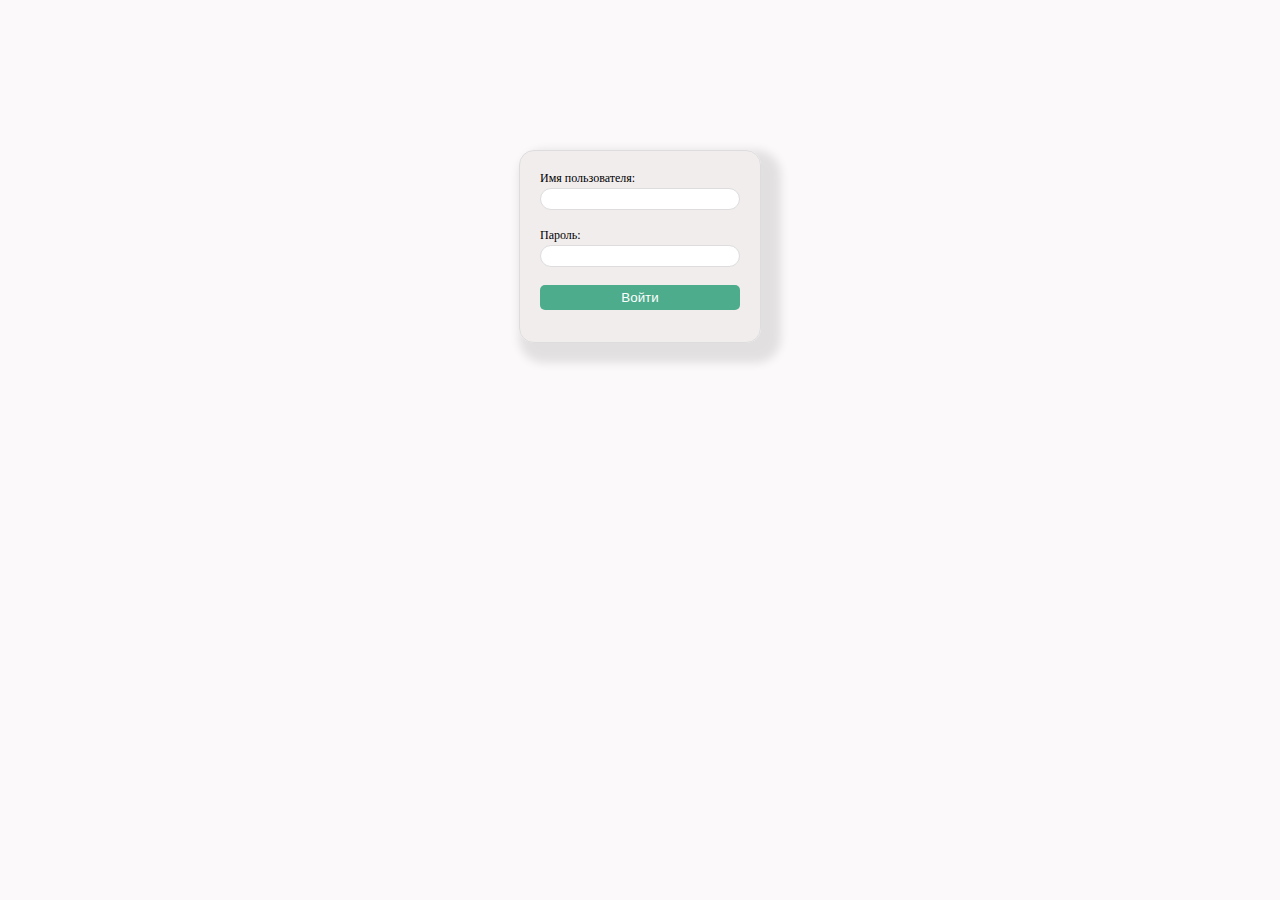
<file: index.html>
<!DOCTYPE html>
<html lang="en">
<head>
    <meta charset="UTF-8">
    <meta name="viewport" content="width=device-width, initial-scale=1.0">
    <title>Login</title>
    <link href="https://fonts.googleapis.com/css?family=Roboto:300,400,700&display=swap&subset=cyrillic-ext" rel="stylesheet">
    <link rel="icon" type="image/x-icon" href="img/log.jpg">
    <link rel="stylesheet" href="css/login.css">
</head>
<body>
    <header class="header">
        
    </header>
   
    
    <div  class="loginForm">
      <form>
        <label for="username">Имя пользователя:</label>
        <input type="text" id="username" name="username"><br><br>
        <label for="password">Пароль:</label>
        <input type="password" id="password" name="password"><br><br>
        <button type="button" onclick="validate()">Войти</button>
       <p class="result"></p>
      </form>
    </div>

<script src="js/login.js"></script>
</body>
</html>
</file>
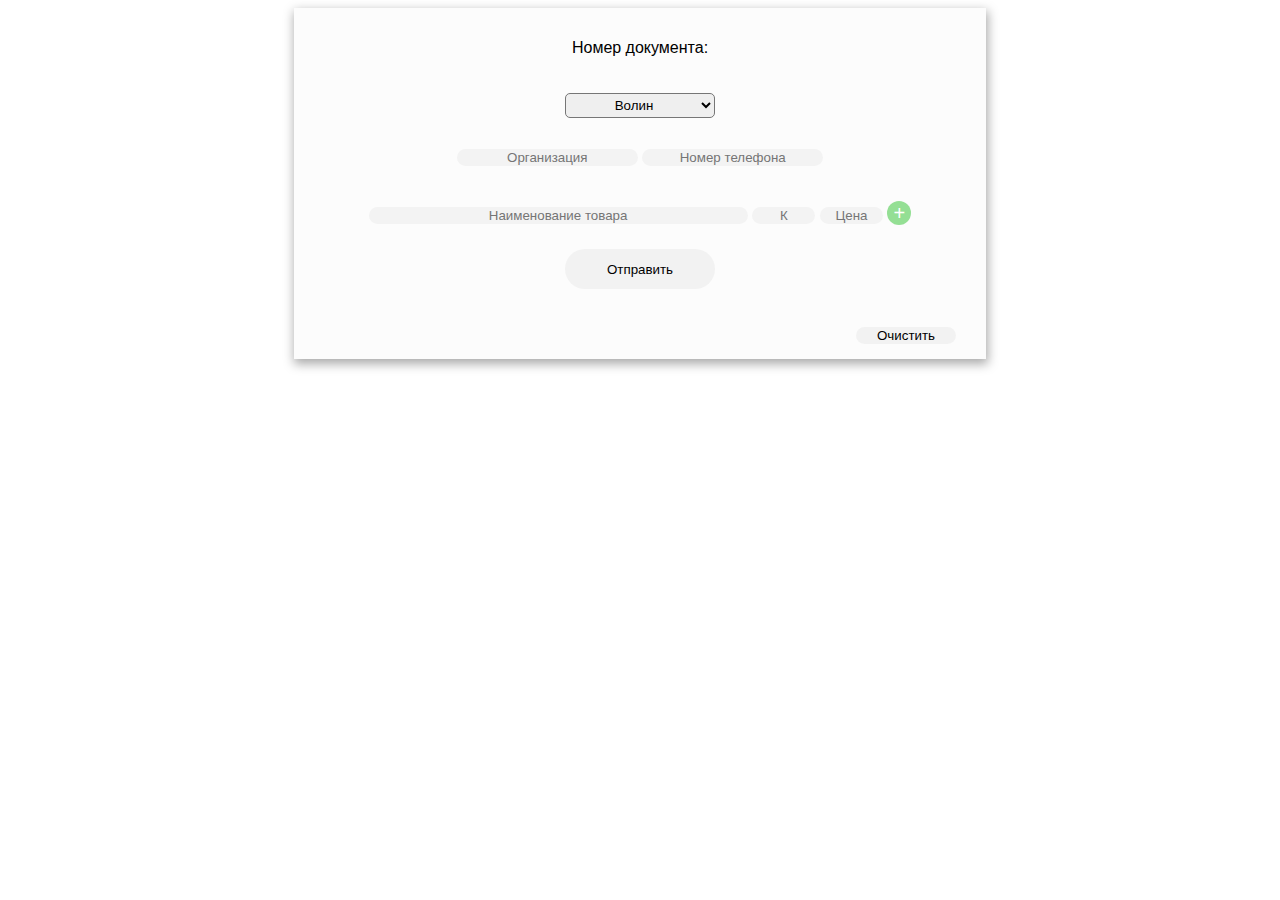
<file: form.html>
<!DOCTYPE html>
<html lang="en">
<head>
    <meta charset="UTF-8">
    <meta name="viewport" content="width=device-width, initial-scale=1.0">
    <title>Kekw</title>
    <link href="https://fonts.googleapis.com/css?family=Roboto:300,400,700&display=swap&subset=cyrillic-ext" rel="stylesheet">
    <link rel="icon" type="image/x-icon" href="img/doc1.png">
    <link rel="stylesheet" href="css/style.css">
</head>
<body>
    <header class="header">
        
    </header>
    
              <div id="mainForm" class="mainForm">
                <p class="numDoc"><span>Номер документа: <span id="numberDocument">0</span></span> <br></p>

                <form id="container" class="mainForm"> 

                  <select name="seller" class="sellerName">
                    <option value="Volin">Волин</option>
                    <option value="Makarenko">Макаренко</option>
                  </select>  
                
                    <div class="wide">
                        <input type="text" placeholder="Организация" name="organization">
                        <input maxlength="10" type="tel" placeholder="Номер телефона" name="phone-organization">   
                    </div> 

                      <input class="input0" type="text" placeholder="Наименование товара" name="tovar">
                      <input class="input1" type="text" placeholder="К" name="count">
                      <input class="input2" type="text" placeholder="Цена" name="price">
                      <button type="button" id="hider" class="btnAdd">+</button>
                </form>

                <div class="footerButtons">
                  <button type="submit" class="send" type="submit">Отправить</button><br>
                <div class="ccd">
                  <button id="removeLS" class="removeLS">Очистить</button><br>
                </div>
                </div>
                        
              </div>

             <!--  <div id="feedback-form">
                <h2 class="header">Register Today</h2>
                <div>
                  <form>
                    <input type="text" name="email" placeholder="Email"></input>
                    <input type="text" name="name" placeholder="Name"></input>
                    <label for="feedback-notify">Remind me about this event via SMS</label>
                    <input type="checkbox" id="feedback-notify" name="notify">
                    <input type="text" id="feedback-phone" name="phone" placeholder="Phone number"></input>
                    <button type="submit">Register</button>
                  </form>
                </div>
              </div> -->

              
              <br>

              

        
    </main>

    <script src="js/script.js"></script>
</body>
</html>
</file>
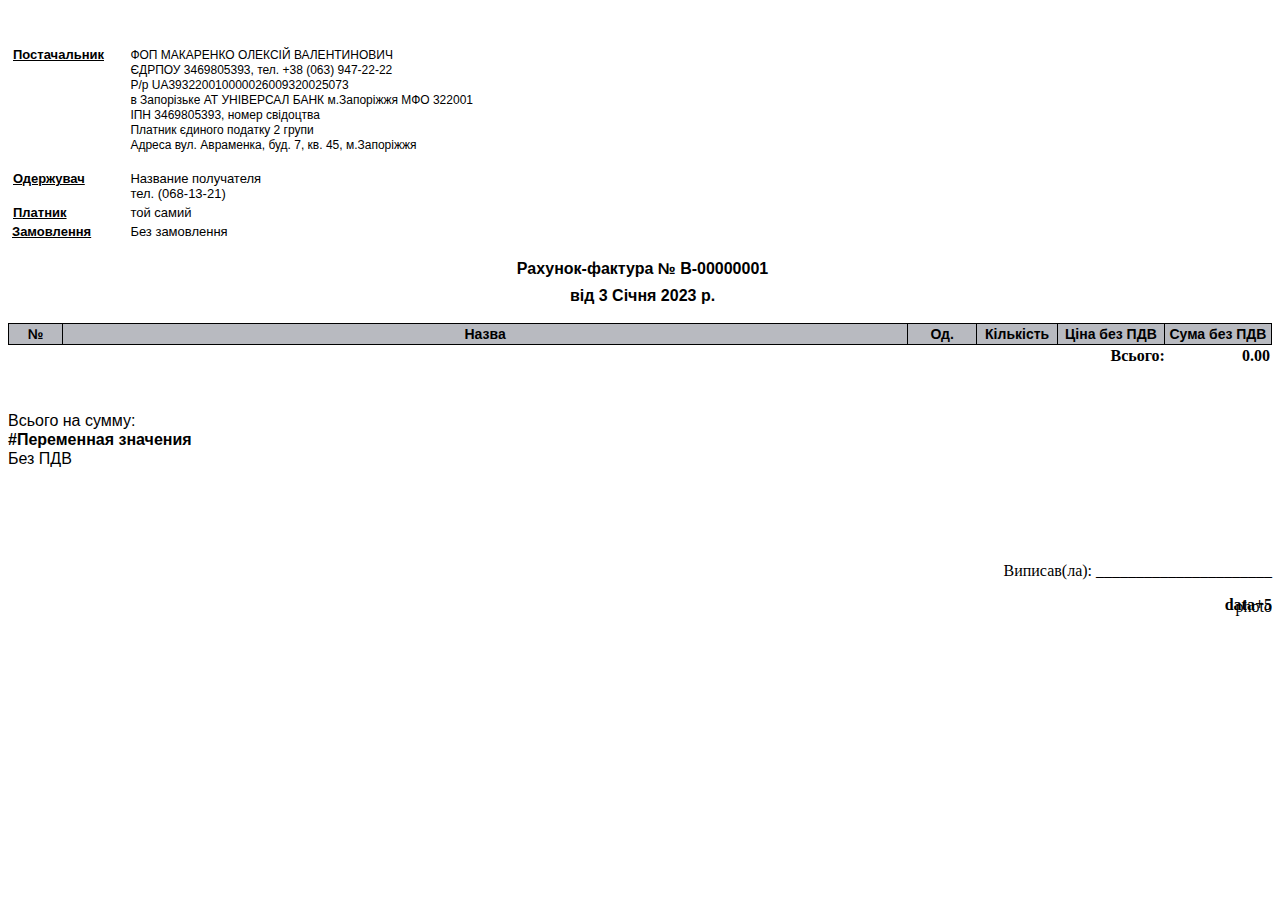
<file: result.html>
<!DOCTYPE html>
<html lang="en">
<head>
    <meta charset="UTF-8">
    <meta http-equiv="X-UA-Compatible" content="IE=edge">
    <meta name="viewport" content="width=device-width, initial-scale=1.0">
    <title>Счет фактура</title>
    <link rel="icon" type="image/x-icon" href="img/doc2.png">
    <link rel="stylesheet" href="css/style.css">
</head>
<body>
<div class="main">
<br>
<table class="headTable">
    <tr>
        <td class="myTags">
            <div class="myTag">
                <u>Постачальник</u>
            </div>
        </td>
        <td>
            <div>
<span class="myPaymentDetails">
    <table class="seller">
         <span>?</span> <br>
         <span>?</span><span>?</span> <br>
         <span>?</span> <br>
         <span>?</span>
         <span>?</span> <br>
         <span>?</span> <br>
         <span>?</span> <br>
         <span>?</span>
    </table>
</span>          
           </div>
        </td>
    </tr>
    <br>
    <tr>
        <td>
            <div class="myTag">
                <u>Одержувач</u>
           </div>
        </td>
        <td>
            <div>
                <br>
                <span class="organization">Название получателя</span> <br>
                <span class="phoneNumberOrganization">тел. (068-13-21)</span>
           </div>
        </td>
    </tr>
    
    <tr>
        <td class="myTags">
            <div class="myTag">
                <u>Платник</u>
           </div>
        <td>
            <div>
                <span>той самий</span>
           </div>
        </td>
    </tr>
    
    <tr>
        <td class="myTag">
            <div>
                <u>Замовлення</u>
           </div>
           <td>
            <div>
                <span>Без замовлення</span>
           </div>
        </td>
    </tr>  
</table>

<br>

<div class="documentName1">Рахунок-фактура № B-00000001</div>
<div class="date">від 3 Січня 2023 р.</div>

<br>

<table class="mainTable" border="1" width="100%" cellpadding="2" cellspacing="2">
    <thead class="inMainTable">
    <tr class="headColor">
        <th style="width:13mm;">№</th>
        <th>Назва</th>
        <th style="width:17mm;">Од.</th>
        <th style="width:20mm;">Кількість</th>  
        <th style="width:27mm;">Ціна без ПДВ</th>
        <th style="width:27mm;">Сума без ПДВ</th>
    </tr>
    </thead>
    <tbody class="inMainTable" id="mainTable">
      <tr class="firstStr">
        <!-- <td style="width:13mm;">1</td>
        <td>Наименование товара</td>
        <td style="width:20mm;">Кол-во</td>
        <td style="width:17mm;">Шт.</td>
        <td style="width:27mm;">Цена</td>
        <td style="width:27mm;">Сумма</td> -->
    </tr class="nextStr">
    </tbody>
</table>

<table width="100%" cellpadding="1" cellspacing="1">
    <tr>
        <td></td>
        <td style="width:27mm; font-weight:bold;  text-align: right;">Всього:</td>
        <td class="sumAll" style="width:27mm; font-weight:bold;  text-align: right; ">0.00</td>
    </tr>

</table>

<br>

<br/>
<div class="downPriceTotal">
<p>Всього на сумму:</p>
<b class="totalText">#Переменная значения</b>
<p>Без ПДВ</p>
</div>

<br/><br/>


<div class="podpis">
    <p class ="imgPodpis">photo</p>
    <p>Виписав(ла):  ______________________ </p>
    <p><b class="dateEnd">data+5</b></p>
</div>




<script src="js/scriptResult.js"></script>
</body>
</html>
</file>
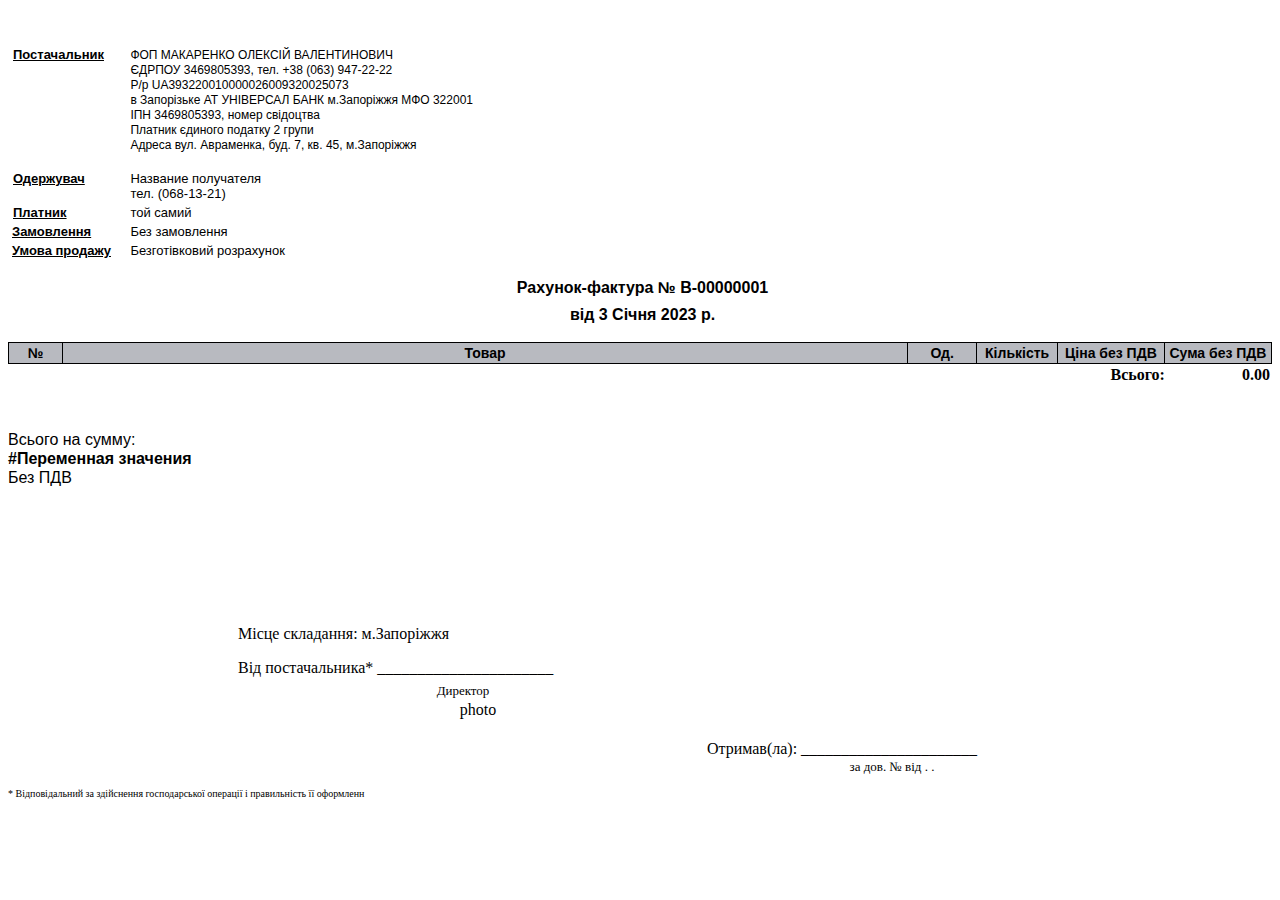
<file: resultNakladnaya.html>
<!DOCTYPE html>
<html lang="en">
<head>
    <meta charset="UTF-8">
    <meta http-equiv="X-UA-Compatible" content="IE=edge">
    <meta name="viewport" content="width=device-width, initial-scale=1.0">
    <title>Накладная</title>
    <link rel="icon" type="image/x-icon" href="img/doc2.png">
    <link rel="stylesheet" href="css/styleResultNakl.css">
</head>
<body>
<div class="main">
<br>
<table class="headTable">
    <tr>
        <td class="myTags">
            <div class="myTag">
                <u>Постачальник</u>
            </div>
        </td>
        <td>
            <div>
<span class="myPaymentDetails">
    <table class="seller">
         <span>?</span> <br>
         <span>?</span><span>?</span> <br>
         <span>?</span> <br>
         <span>?</span>
         <span>?</span> <br>
         <span>?</span> <br>
         <span>?</span> <br>
         <span>?</span>
    </table>
</span>          
           </div>
        </td>
    </tr>
    <br>
    <tr>
        <td>
            <div class="myTag">
                <u>Одержувач</u>
           </div>
        </td>
        <td>
            <div>
                <br>
                <span class="organization">Название получателя</span> <br>
                <span class="phoneNumberOrganization">тел. (068-13-21)</span>
           </div>
        </td>
    </tr>
    
    <tr>
        <td class="myTags">
            <div class="myTag">
                <u>Платник</u>
           </div>
        <td>
            <div>
                <span>той самий</span>
           </div>
        </td>
    </tr>
    
    <tr>
        <td class="myTag">
            <div>
                <u>Замовлення</u>
           </div>
           <td>
            <div>
                <span>Без замовлення</span>
           </div>
        </td>
    </tr>  
    <tr>
        <td class="myTag">
            <div>
                <u>Умова продажу</u>
           </div>
           <td>
            <div>
                <span>Безготівковий розрахунок</span>
           </div>
        </td>
    </tr>  
</table>

<br>

<div class="documentName1">Рахунок-фактура № B-00000001</div>
<div class="date">від 3 Січня 2023 р.</div>

<br>

<table class="mainTable" border="1" width="100%" cellpadding="2" cellspacing="2">
    <thead class="inMainTable">
    <tr class="headColor">
        <th style="width:13mm;">№</th>
        <th>Товар</th>
        <th style="width:17mm;">Од.</th>
        <th style="width:20mm;">Кількість</th>
        <th style="width:27mm;">Ціна без ПДВ</th>
        <th style="width:27mm;">Сума без ПДВ</th>
    </tr>
    </thead>
    <tbody class="inMainTable" id="mainTable">
      <tr class="firstStr">
        <!-- <td style="width:13mm;">1</td>
        <td>Наименование товара</td>
        <td style="width:20mm;">Кол-во</td>
        <td style="width:17mm;">Шт.</td>
        <td style="width:27mm;">Цена</td>
        <td style="width:27mm;">Сумма</td> -->
    </tr class="nextStr">
    </tbody>
</table>

<table width="100%" cellpadding="1" cellspacing="1">
    <tr>
        <td></td>
        <td style="width:27mm; font-weight:bold;  text-align: right;">Всього:</td>
        <td class="sumAll" style="width:27mm; font-weight:bold;  text-align: right; ">0.00</td>
    </tr>

</table>

<br>

<br/>
<div class="downPriceTotal">
<p>Всього на сумму:</p>
<b class="totalText">#Переменная значения</b>
<p>Без ПДВ</p>
</div>

<!-- <br/><br/> -->


<div class="footer">

    <div class="podpis">
        <p class="imgPodpis">photo</p>
        <div class="down">
            <p>Місце складання:   <span>м.Запоріжжя</span></p>
            <p>Від постачальника* <span>______________________ </span></p>
            <p class="director">Директор</p>
           
        </div>
        <p></b></p>
    </div>
    
    <div class="footerRight">
        <p></p>
        <div class="kek">
            <p class="otrim">Отримав(ла):  ______________________ </p>
            <p class="dovir">за дов. № від . .</p>
        </div>
        <p></b></p>
    </div>
       
</div>

<p class="vidp">* Відповідальний за здійснення господарської операції і правильність її оформленн</p>




<script src="js/scriptResultNakladnaya.js"></script>
</body>
</html>
</file>
<file: css/login.css>
body {
    background-color:rgba(214, 200, 200, 0.1);
  }
  
  .loginForm {
    max-width: 200px;
    margin: 150px auto;
    padding: 20px;
    border: 1px solid #ddd;
    border-radius: 15px;
    box-shadow: 10px 10px 10px 10px rgba(0, 0, 0, 0.1);
    background-color: rgba(155, 142, 142, 0.1);
  }
  
  label {
    display: block;
    margin-bottom: 2px;
    font-size: 12px;
  }
  
  input[type="text"],
  input[type="password"] {
    width: 100%;
    height: 10px;
    padding: 10px;
    border: 1px solid #ddd;
    border-radius: 15px;
    box-sizing: border-box;
   
  }
  
  button {
    display: block;
    width: 100%;
    padding: 5px;
    background-color: #4dac8c;
    color: #fff;
    border: none;
    border-radius: 5px;
    cursor: pointer;
    text-align: center;
  }


  button:hover {
    background-color: #4cac2f; /* Green */
    color: white;
  }

  button:active {
      background-color: #3e8e41;
      transform: translateY(4px);
    }

  .result {
    text-align: center;
    color: rgb(233, 17, 17);
    width: 100%;
    font-size: 12px;
    
  }
</file>
<file: css/style.css>
#mainForm {
    width: 50%;
    margin: 0 auto;
    background-color: #fcfcfc;
    padding:15px 30px 15px;
    box-shadow: 1px 4px 10px 1px #aaa;
    font-family: sans-serif;
    text-align: center;
  }
  
  #mainForm * {
      box-sizing: border-box;
  }
  

  #mainForm input {
    text-align: center;
    box-sizing: border-box;
    display:inline;
    width: center;
    margin-bottom: 5px;
    border: none;
    border-radius: 30px;
    background-color: #f3f3f3;
  }
  
  .input0 {
    width: 60%;
  }
  .input1 {
    width: 10%;
  }
  .input2 {
    width: 10%;
  }
 
  th {
    background: rgb(184, 186, 192);
    font-size: 14px;
    
 }
  
  .secondStr {
   text-align: right;
   font-size: 13px;
  
  }
   
  
  .nameProduct { 
    font-size: 13px;
    text-align: left;
   
  }

  .pcs {
    text-align: center;
  }

  .btnAdd {
    color: white;
    font-size: 20px;
    background-color:#6bd46bb7;
    margin: 20px auto 0;
    width: 24px;
    height: 24px;
    border-radius: 25px;
    border: none;
    transition-duration: 0.1s;
  }
  
  .btnAdd:hover {
    background-color: #4cac2f; /* Green */
    color: white;
  }

  .btnAdd:active {
      background-color: #3e8e41;
      box-shadow: 0 5px #666;
      transform: translateY(4px);
    }
 
  
  .send {
    background-color:#4849480e;
    display: block;
    margin: 20px auto 0;
    width: 150px;
    height: 40px;
    border-radius: 25px;
    border: none;
    transition-duration: 0.1s;
  }
  
  .send:hover {
    background-color: #39b2b6; /* Green */
    color: white;
  }

  .send:active {
      background-color: #3e8e41;
      box-shadow: 0 5px #666;
      transform: translateY(4px);
    }


  .removeLS {
    
    background-color:#4849480e;
    margin: 20px auto 0;
    width: 100px;
    border-radius: 25px;
    border: none;
    transition-duration: 0.1s;
  }
  
  .removeLS:hover {
    background-color: #7c1010; /* Green */
    color: white;
  }

  .removeLS:active {
      background-color: #3e8e41;
      box-shadow: 0 5px #666;
      transform: translateY(4px);
    }

  .ccd {
    text-align: right;
  }


  .wide {
    text-align: center;
    margin: 10px;
    margin-bottom: 10px;  
  }

  .resultOne {
    text-align: center;
    background-color: red;
  }
  
  /* .mainForm a {
    text-align: center;
    box-sizing:border-box;
    text-align: center;
    display: block;
    height: auto;
    margin: 5%;
    background: #f6d654;
    background-size: 20px;
  } */
  
  a {
    text-align: center;
    display: block;
    box-shadow: inset 0 0 0 0 #54b3d6;
    color: #54b3d6;
    margin: 1%;
    padding: 0 .25rem;
    transition: color .3s ease-in-out, box-shadow .3s ease-in-out;
  }
  a:hover {
    box-shadow: inset 100px 0 0 0 #54b3d6;
    
  }





 








.sellerName {
    box-sizing: border-box;
    border-radius: 5px;
    text-align: center;
    width: 150px;
    height: 25px;
    text-align-last: center;
    margin: 20px 0px 20px;
    
}











.headTable {
   width: 100%;
   font-family: Arial;
   font-size: 13px;
   
}

.myTags {
    width: 30mm;
    vertical-align: top;
}



.myTag {
    font-weight: bold;
    padding-left: 2px;
    width: 30mm;
    vertical-align: top;
}

.myPaymentDetails {
    font-family: sans-serif;
    font-size: 12px;
}

.documentName1 {
    font-weight: bold;
    padding-left: 5px;
    font-family: Arial;
    text-align: center;
}
.date {
    font-weight: bold;
    padding-left: 5px;
    font-family: Arial;
    text-align: center;
    margin-top: 0.7%;
}

.mainTable {
    border: 1px solid black;
    border-collapse: collapse;
    font-family: Arial;
    width: 100%;
    border-collapse: collapse;

}

.inMainTable{
    text-align: center;
   
    
}

.downPriceTotal {
    font-family: Arial;
    line-height: 0.2em;
}

.podpis {
    text-align: right;
}

.xxx {
    text-align: right;
}


.imgPodpis {
   position: relative;
   top: 70px;
   border-radius: 120px;
   
}


















/* Убрать лишнее на печать */

@media print {
  @page { margin: 0; }
  body { margin: 1.0cm; }
}
</file>
<file: css/styleResultNakl.css>
#mainForm {
    width: 50%;
    margin: 0 auto;
    background-color: #fcfcfc;
    padding:15px 30px 15px;
    box-shadow: 1px 4px 10px 1px #aaa;
    font-family: sans-serif;
    text-align: center;
  }
  
  #mainForm * {
      box-sizing: border-box;
  }
  

  #mainForm input {
    text-align: center;
    box-sizing: border-box;
    display:inline;
    width: center;
    margin-bottom: 5px;
    border: none;
    border-radius: 30px;
    background-color: #f3f3f3;
  }
  
  .input0 {
    width: 60%;
  }
  .input1 {
    width: 10%;
  }
  .input2 {
    width: 10%;
  }
 


  .btnAdd {
    color: white;
    font-size: 20px;
    background-color:#6bd46bb7;
    margin: 20px auto 0;
    width: 24px;
    height: 24px;
    border-radius: 25px;
    border: none;
    transition-duration: 0.1s;
  }
  
  .btnAdd:hover {
    background-color: #4cac2f; /* Green */
    color: white;
  }

  .btnAdd:active {
      background-color: #3e8e41;
      box-shadow: 0 5px #666;
      transform: translateY(4px);
    }
 
  
  .send {
    background-color:#4849480e;
    display: block;
    margin: 20px auto 0;
    width: 150px;
    height: 40px;
    border-radius: 25px;
    border: none;
    transition-duration: 0.1s;
  }
  
  .send:hover {
    background-color: #39b2b6; /* Green */
    color: white;
  }

  .send:active {
      background-color: #3e8e41;
      box-shadow: 0 5px #666;
      transform: translateY(4px);
    }


  .removeLS {
    
    background-color:#4849480e;
    margin: 20px auto 0;
    width: 100px;
    border-radius: 25px;
    border: none;
    transition-duration: 0.1s;
  }
  
  .removeLS:hover {
    background-color: #7c1010; /* Green */
    color: white;
  }

  .removeLS:active {
      background-color: #3e8e41;
      box-shadow: 0 5px #666;
      transform: translateY(4px);
    }

  .ccd {
    text-align: right;
  }


  .wide {
    text-align: center;
    margin: 10px;
    margin-bottom: 10px;  
  }

  .resultOne {
    text-align: center;
    background-color: red;
  }
  
  /* .mainForm a {
    text-align: center;
    box-sizing:border-box;
    text-align: center;
    display: block;
    height: auto;
    margin: 5%;
    background: #f6d654;
    background-size: 20px;
  } */
  
  a {
    text-align: center;
    display: block;
    box-shadow: inset 0 0 0 0 #54b3d6;
    color: #54b3d6;
    margin: 1%;
    padding: 0 .25rem;
    transition: color .3s ease-in-out, box-shadow .3s ease-in-out;
  }
  a:hover {
    box-shadow: inset 100px 0 0 0 #54b3d6;
    
  }














.sellerName {
    box-sizing: border-box;
    border-radius: 5px;
    text-align: center;
    width: 150px;
    height: 25px;
    text-align-last: center;
    margin: 20px 0px 20px;
    
}











.headTable {
   width: 100%;
   font-family: Arial;
   font-size: 13px;
   
}

.myTags {
    width: 30mm;
    vertical-align: top;
}



.myTag {
    font-weight: bold;
    padding-left: 2px;
    width: 30mm;
    vertical-align: top;
}

.myPaymentDetails {
    font-family: sans-serif;
    font-size: 12px;
}

.documentName1 {
    font-weight: bold;
    padding-left: 5px;
    font-family: Arial;
    text-align: center;
}
.date {
    font-weight: bold;
    padding-left: 5px;
    font-family: Arial;
    text-align: center;
    margin-top: 0.7%;
}

.mainTable {
    border: 1px solid black;
    border-collapse: collapse;
    font-family: Arial;
    width: 100%;
    border-collapse: collapse;

}

.inMainTable{
    text-align: center;
   
}

 th {
    background: rgb(184, 186, 192);
    font-size: 14px;
 }

 

 .secondStr {
  text-align: right;
  font-size: 13px;
}
 
.nameProduct {
  font-size: 13px;
  text-align: left;
}



.downPriceTotal {
    font-family: Arial;
    line-height: 0.2em;
}

.xxx {
  text-align: right;
}



 .podpis {
    
    float: left;
    display: block;
    width: 400px;
    
    margin: 2px;   
    
}



.imgPodpis {
   position: relative;
   top: 110px;
   width: auto;
   left: 40px
} 



.footer {
  justify-content: center;
  height: 300px;
  text-align: center;
  display: flex;
  align-items: center;
}

.footerRight {
  float: left;
  display: block;
  width: 400px;
  height: 300px;
  margin: 2px;
  align-items:flex-end;
}

.down {
    text-align: left;
}

.director {
    text-align: center;
    margin-top: -10px;
    padding-left: 50px;
    font-size: 13px;
     
}

 .dovir {
    text-align: center;
    margin-top: -15px;
    padding-left: 100px;
    font-size: 13px;
}

.kek {
    margin: 245px 0px;
}

.vidp {
    font-size: 10px;
    text-align:start;
    margin: -7px 0px 0px 0px;
   
    
}






/* Убрать лишнее на печать */

@media print {
  @page { margin: 0; }
  body { margin: 1.0cm; }
}
</file>
